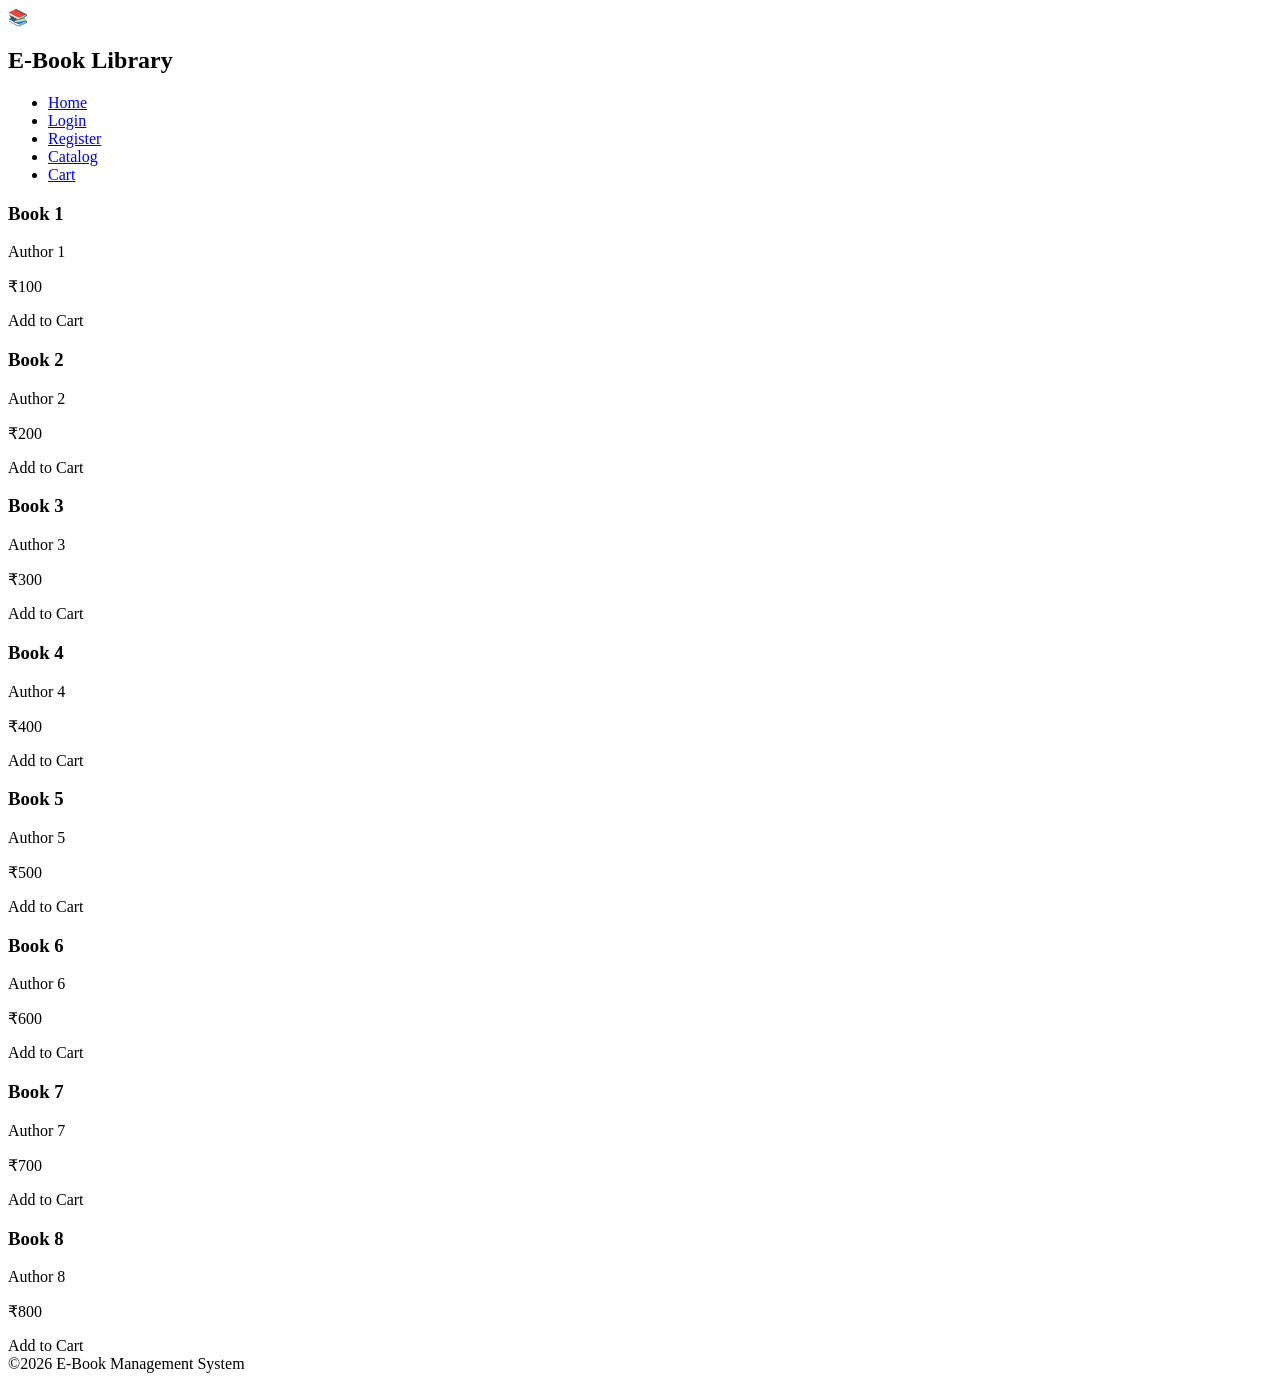
<file: catalog.html>
<!DOCTYPE html>
<html>
    <head>
        <meta charset="UTF-8">
        <title>Catalog</title>
        <link rel="stylesheet" href="C:\Users\Shaik Thamanna\OneDrive\Documents\E-book\style.css">
    </head>
    <body>
        <header>
            <div class="logo">
                <div class="c">📚</div>
                <h2>E-Book Library</h2>
            </div>
            <nav><ul><li><a href="index.html">Home</a></li>
                    <li><a href="login.html">Login</a></li>
                    <li><a href="register.html">Register</a></li>
                    <li><a href="catalog.html" class="active">Catalog</a></li>
                    <li><a href="cart.html">Cart</a></li>
                </ul>
            </nav>
        </header>
        <section class="books">
            <div class="card">
                <h3>Book 1</h3>
                <p>Author 1</p>
                <p>₹100</p>
                <a class="btn">Add to Cart</a>
            </div>
            <div class="card">
                <h3>Book 2</h3>
                <p>Author 2</p>
                <p>₹200</p>
                <a class="btn">Add to Cart</a>
            </div>
            <div class="card">
                <h3>Book 3</h3>
                <p>Author 3</p>
                <p>₹300</p>
                <a class="btn">Add to Cart</a>
            </div>
            <div class="card">
                <h3>Book 4</h3>
                <p>Author 4</p>
                <p>₹400</p>
                <a class="btn">Add to Cart</a>
            </div>
            <div class="card">
                <h3>Book 5</h3>
                <p>Author 5</p>
                <p>₹500</p>
                <a class="btn">Add to Cart</a>
            </div>
            <div class="card">
                <h3>Book 6</h3>
                <p>Author 6</p>
                <p>₹600</p>
                <a class="btn">Add to Cart</a>
            </div>
            <div class="card">
                <h3>Book 7</h3>
                <p>Author 7</p>
                <p>₹700</p>
                <a class="btn">Add to Cart</a>
            </div>
            <div class="card">
                <h3>Book 8</h3>
                <p>Author 8</p>
                <p>₹800</p>
                <a class="btn">Add to Cart</a>
            </div>
        </section>
        <footer>©2026 E-Book Management System</footer>
    </body>
</html>
</file>
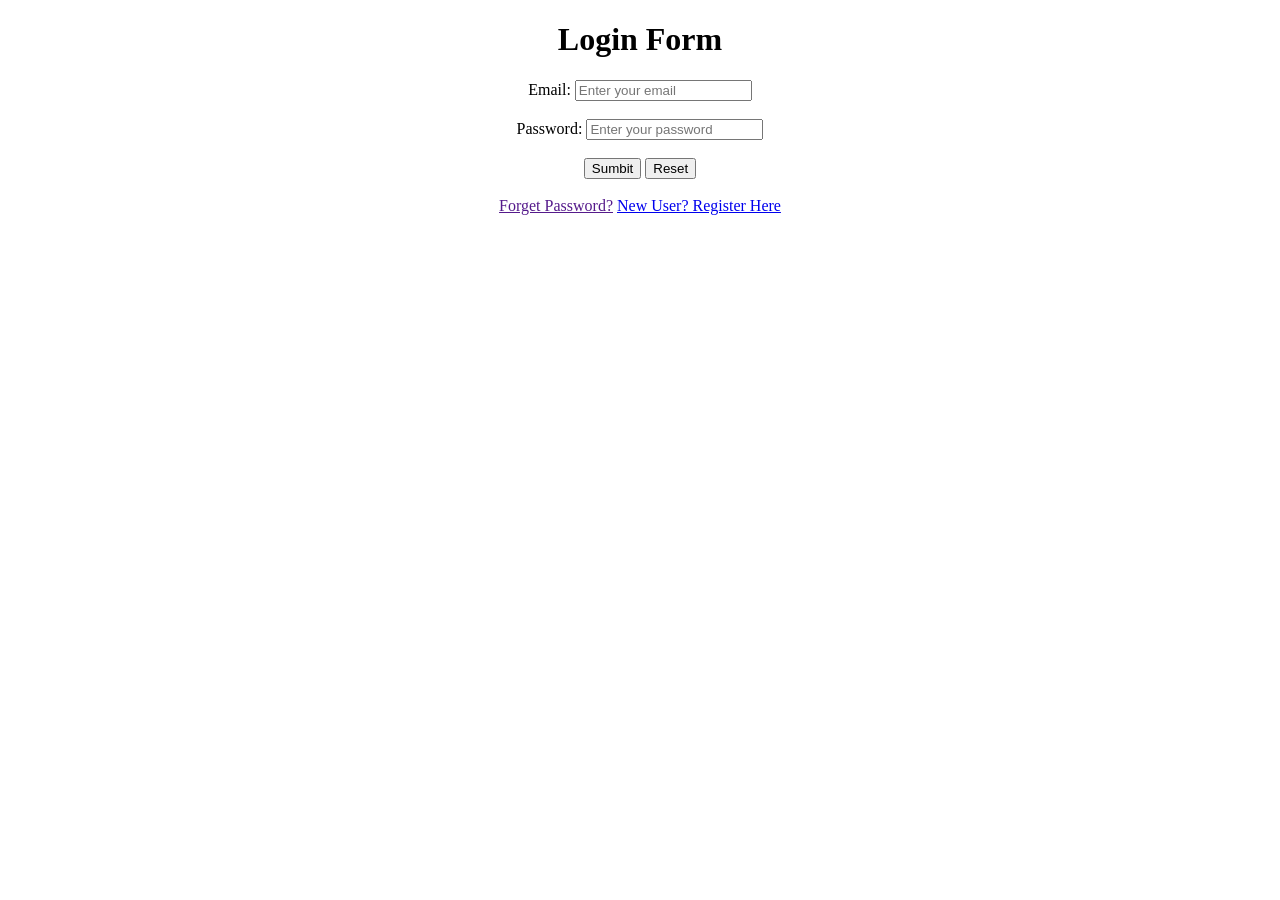
<file: login.html>
<!DOCTYPE html>
<html lang="en">
<head>
    <meta charset="UTF-8">
    <meta name="viewport" content="width=device-width, initial-scale=1.0">
    <title>Document</title>
</head>
<body>
    <center><h1>Login Form</h1>
        <div>
            <form id="loginForm">
                <label for="email">Email:</label>
                <input type="text" id="email" placeholder="Enter your email">
                 <br><br>
                <label for="password">Password:</label>
                <input type="password" id="password" placeholder="Enter your password">
                <br><br>
                <button type="sumbit">Sumbit</button>
                <button type="reset">Reset</button>
                 <br><br>
                <a href="">Forget Password?</a>
                <a href="register.html">New User? Register Here</a>
            </form>
        </div>
    </center>
    <script src="script.js"></script>
</body>
</html>
</file>
